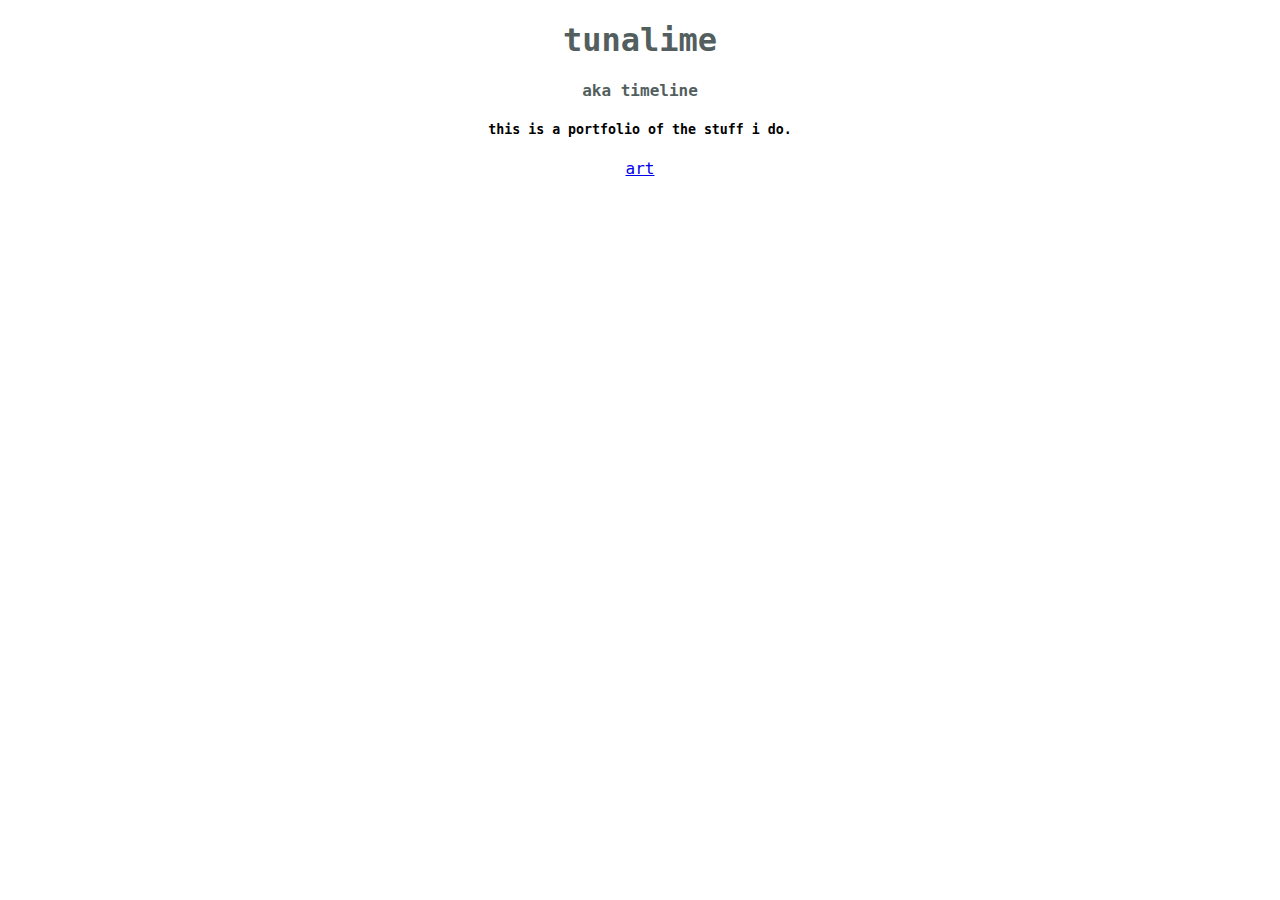
<file: index.html>
<!DOCTYPE html>
<html>
  <head>
    <title>main - tunalime</title>
    <link rel="stylesheet" href="style.css">
  </head>
  <body>
    <div class="title">
      <h1>tunalime
      </h1>
      <h4>aka timeline
      </h4>
    </div>
    <div class="description">
      <div>
        <h5>this is a portfolio of the stuff i do.
        </h5>
      </div>
      <a href="art.html">art</a>
    </div>
  <body>
</html>
</file>
<file: style.css>
.title {
  font-family: 'Source Code Pro', monospace;
  text-align: center;
  color: rgb(83, 95, 94);
}

.description {
  font-family: 'Source Code Pro', monospace;
  text-align: center;
}
</file>
